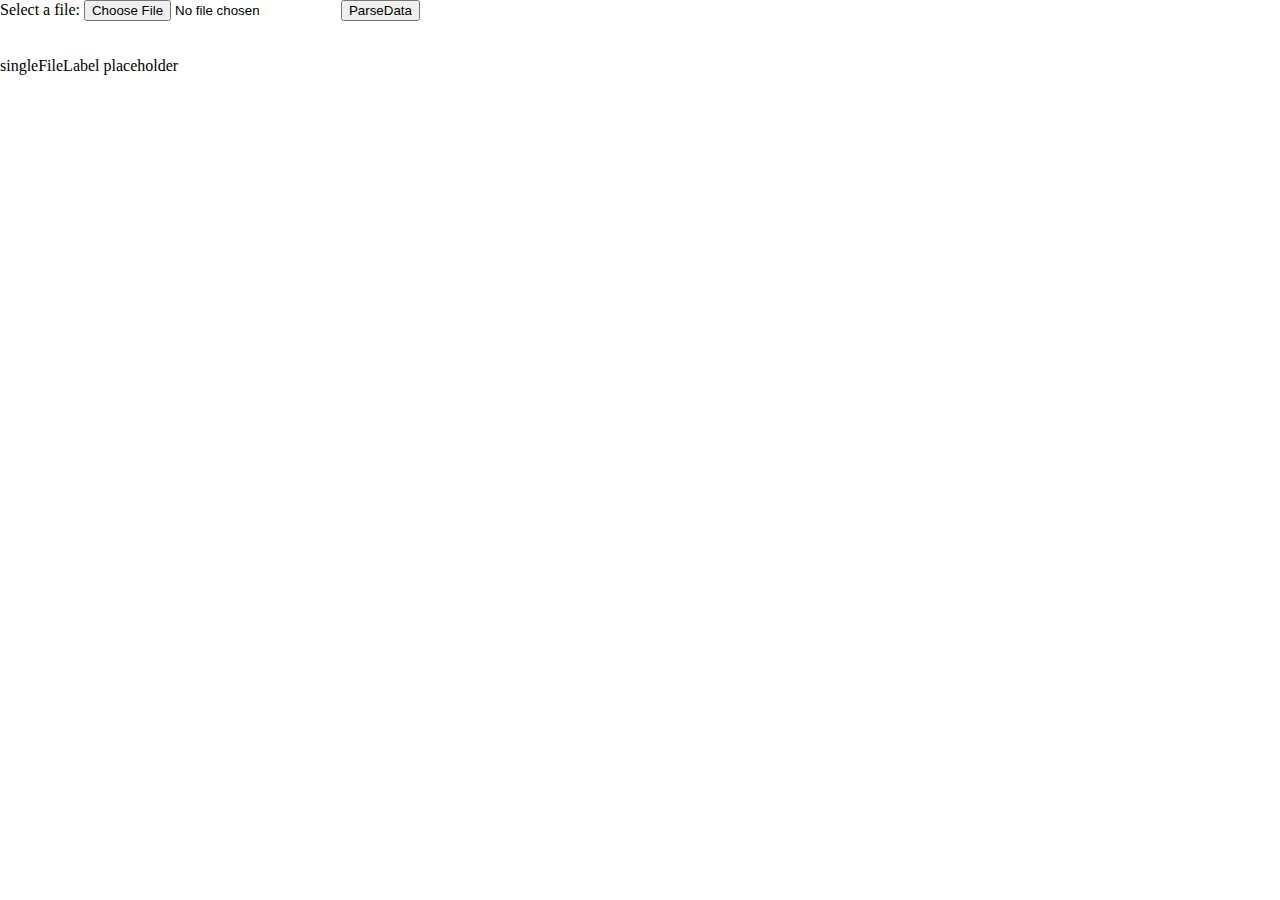
<file: index.html>
<!DOCTYPE html>
<html>

<head>
  <meta charset="UTF-8">
  <link href="./styles.css" rel="stylesheet">
  <title>Capturador Facherisimo</title>
</head>

<body>


  <label for="myfile">Select a file:</label>
  <input type="file" id="singleFileInput" name="myfile">
  <button id="singleFileButton" > ParseData </button><br><br><br>

  <label id="singleFileLabel" > singleFileLabel placeholder </label><br><br>

  <script src="./fileAnalizer.js"></script>
</body>

</html>
</file>
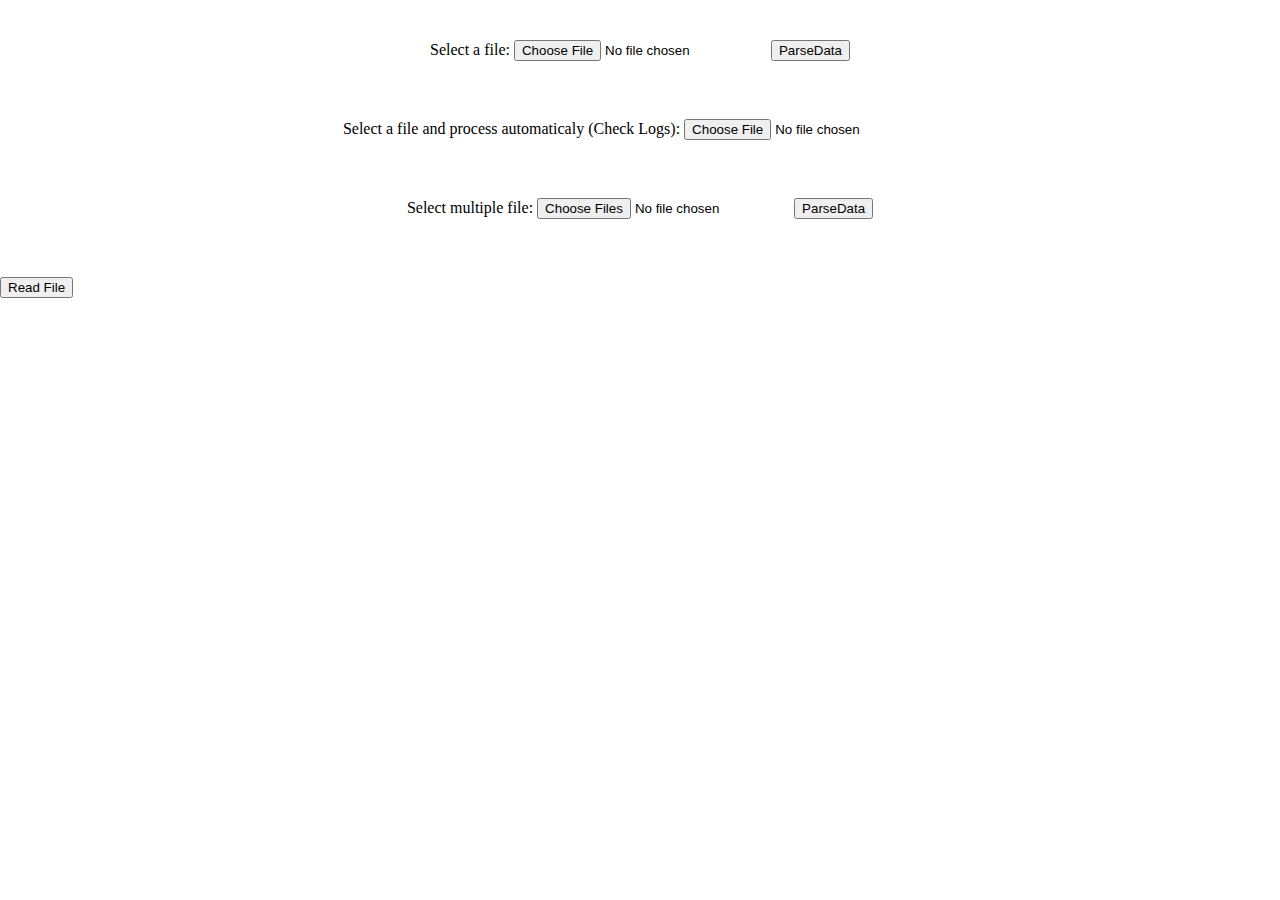
<file: index2.html>
<!DOCTYPE html>
<html>

<head>
  <meta charset="UTF-8">
  <link href="./styles.css" rel="stylesheet">
  <title>Capturador Facherisimo</title>
</head>

<body>

  <div class="container"> 
    <label class="file-input-label" for="myfile0">Select a file:</label>
    <input type="file" id="singleFileInput" name="myfile00">
    <button id="singleFileButton" > ParseData </button><br><br>
  </div> 

  <div class="container"> 
  <label class="file-input-label" for="myfile1">Select a file and process automaticaly (Check Logs):</label>
  <input type="file" id="singleAutomaticFileInput" name="myfile1"></input><br><br>
  </div>
  
  <div class="container"> 
  <label class="file-input-label" for="myfiles">Select multiple file:</label>
  <input type="file" id="multipleFileInput" name="myfiles" multiple="multiple">
  <button id="multipleFileButton" > ParseData </button><br><br>
  </div>


  <!-- allow user to select file -->
<input type="file" id="file-input" />

<!-- button to start reading the file -->
<button id="read-button">Read File</button>

<!-- file contents will be placed here -->
<pre id="file-contents"></pre>


   <script src="./fileAnalizer2.js"></script> 
   <script src="./fileAnalizer3.js"></script> 
  <!-- <script type="module" src="./fileAnalizer2.js"></script> -->
</body>

</html>
</file>
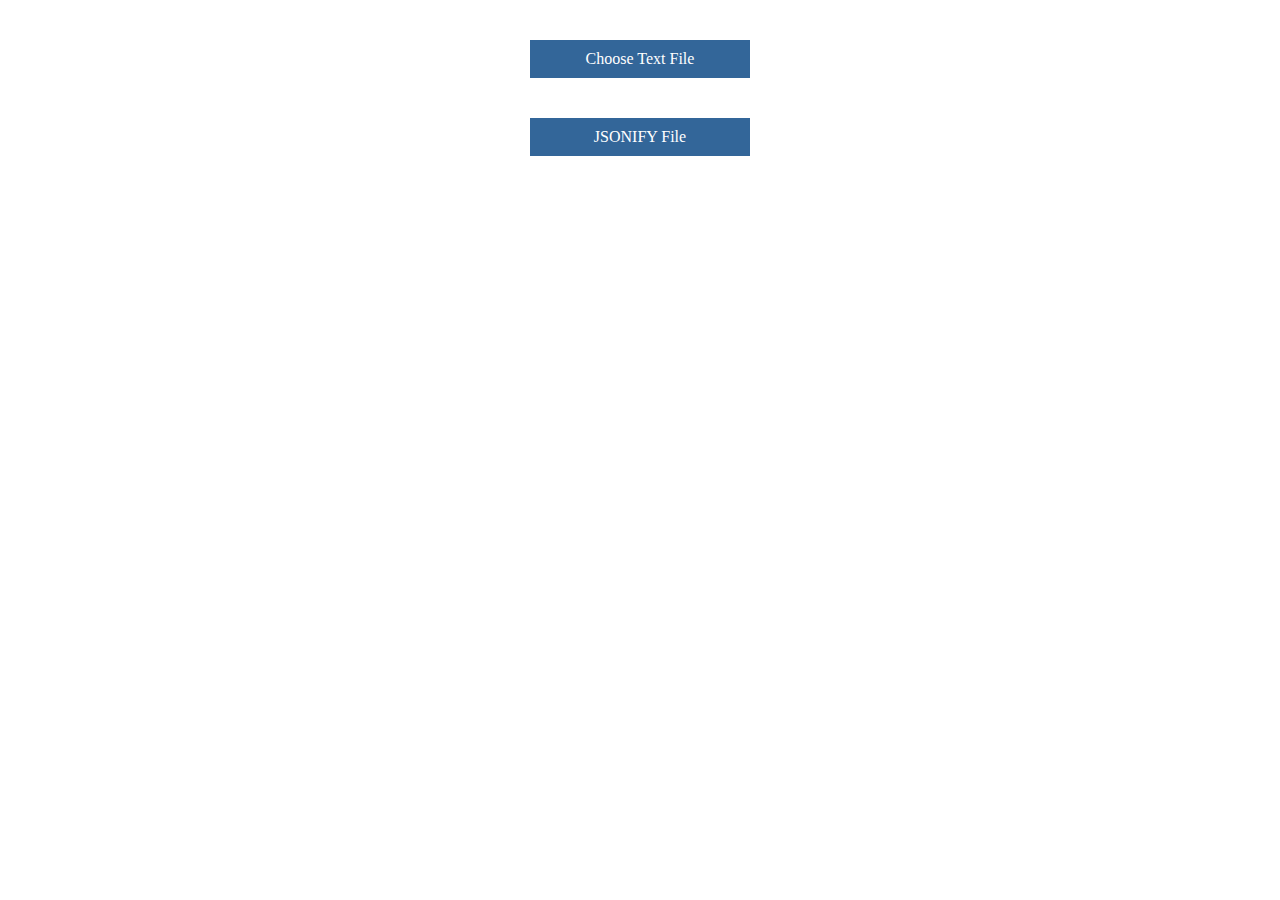
<file: read-file.html>
<!DOCTYPE html>
<html>
<head>
<meta http-equiv="Content-Type" content="text/html; charset=UTF-8" />
<meta name="viewport" content="width=device-width,initial-scale=1.0,maximum-scale=1.0,user-scalable=no">
<link href="./styles.css" rel="stylesheet" type="text/css">

</head>

<body>

<div class="container">
	<label for="file-input" id="file-input-label">Choose Text File</label>
	<input type="file" id="file-input" accept="text/plain" multiple="multiple"/>
	<div id="file-progress-container"><span id="file-progress-percent"></span>% read</div>
	<div id="contents"></div>
</div>
<div class="container">
	<label for="singleFileButton" id="file-button-label">JSONIFY File</label>
	<button class="button-input" type="button" id="singleFileButton" accept="text/plain"></button>
	<div id="jsonContainer"></div>
</div>

<script type="text/javascript" src="fileAnalizer3.js"> </script>
<script type="module" src="fileAnalizer4.js"> </script>


</body>
</html>
</file>
<file: styles.css>
body {
	margin: 0;
}

.container {
	text-align: center;
	margin: 40px auto;
}

#file-input-label, #file-button-label {
	width: 200px;
	cursor: pointer;
	background-color: #336699;
	color: white;
	padding: 10px;
	display: block;
	margin: 0 auto;
}

#file-input, .button-input {
	display: none;
}



#file-progress-container {
	display: none;
	margin: 15px 0 0 0;
}

#contents, #jsonContainer {
	margin: 15px 0 0 0;
	display: none;
	text-align: left;
	background-color: rgba(0,0,0,0.1);
	padding: 10px;
	font-size: 13px;
	max-height: 300px;
	overflow: auto;
}
</file>
